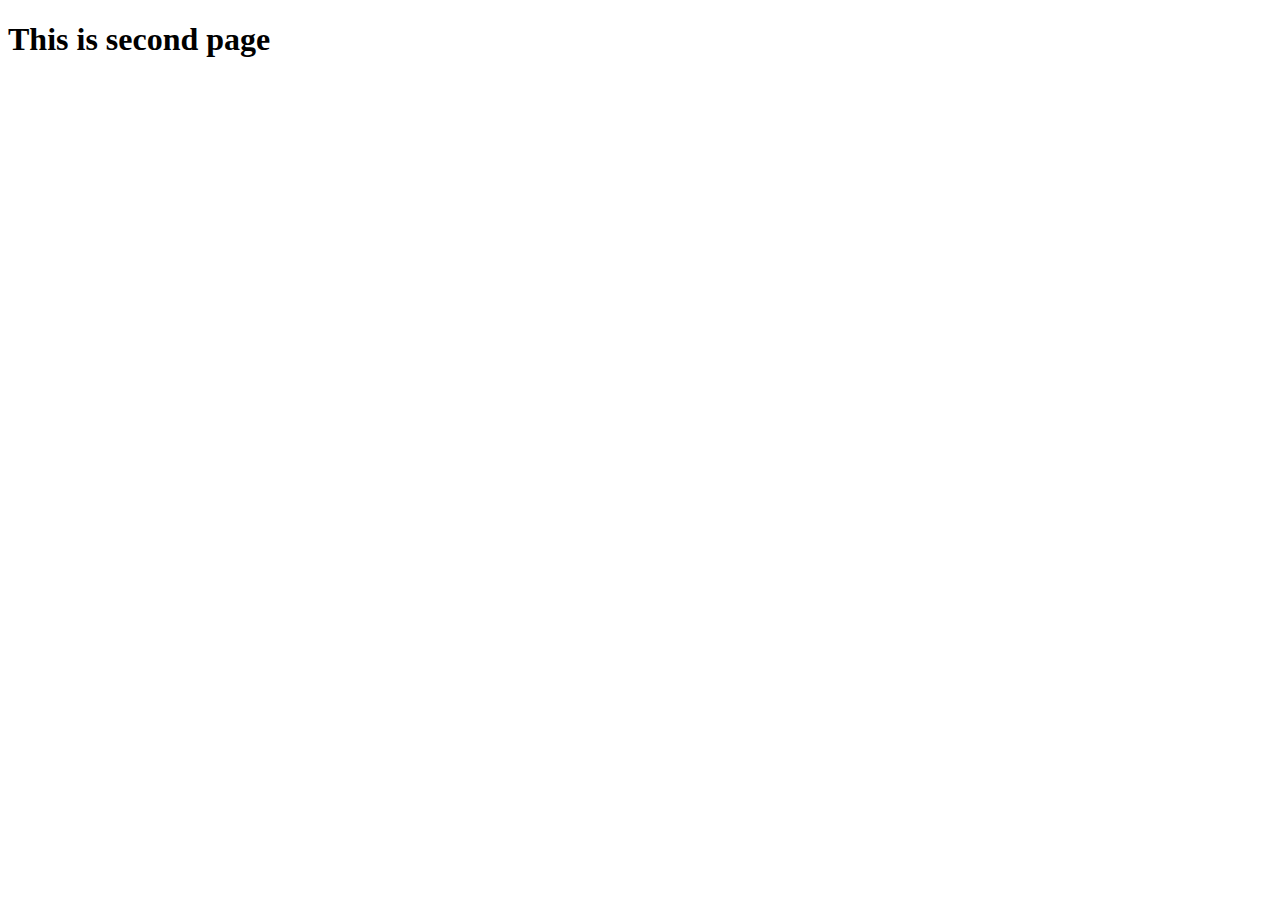
<file: second.html>
<!DOCTYPE html>
<html lang="en">
<head>
    <meta charset="UTF-8">
    <meta name="viewport" content="width=device-width, initial-scale=1.0">
    <title>Second page</title>
</head>
<body>
    <h1>This is second page</h1>
</body>
</html>
</file>
